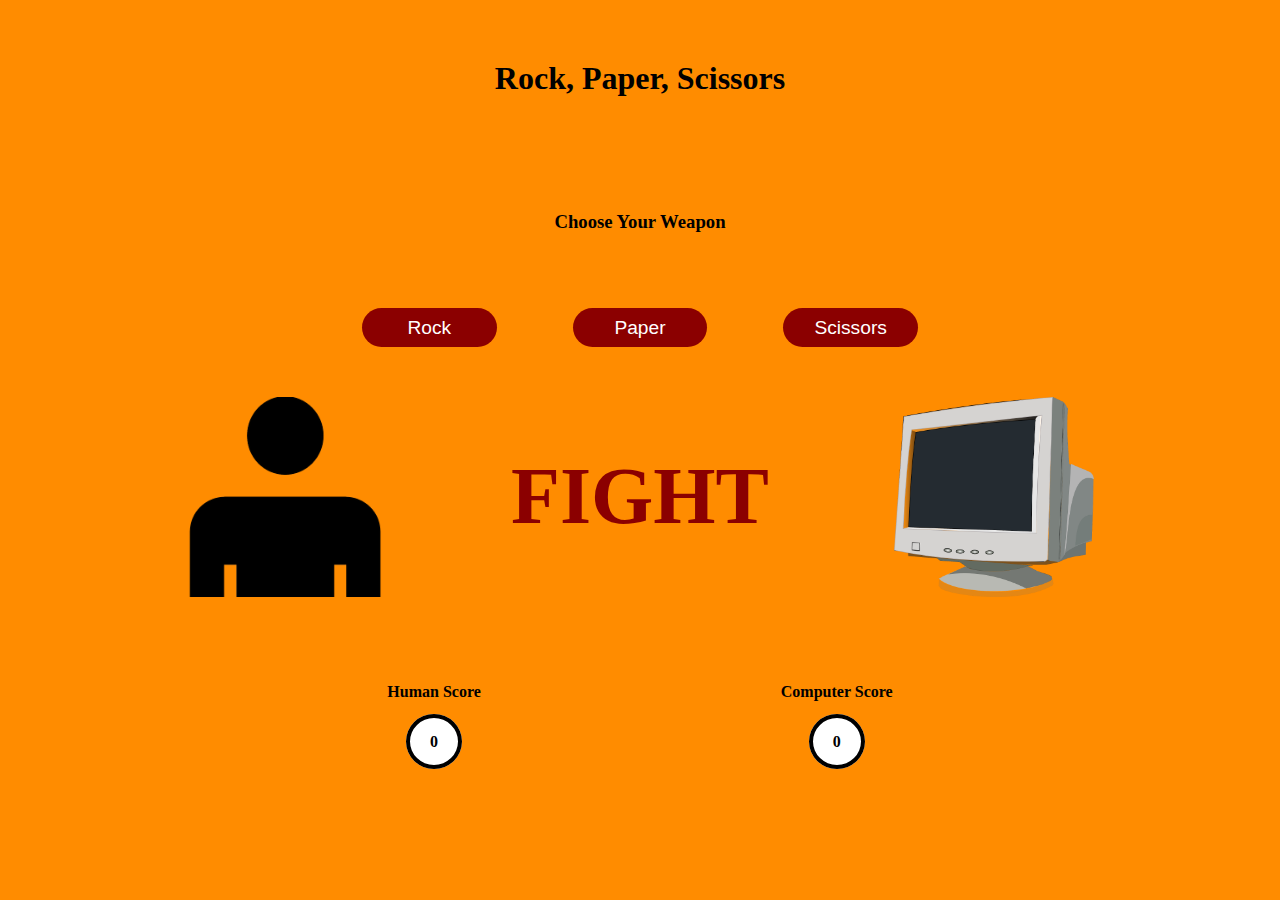
<file: index.html>
<!DOCTYPE html>
<html lang="en">
<head>
  <meta charset="UTF-8">
  <meta name="viewport" content="width=device-width, initial-scale=1.0">
  <title>Rock, Paper, Scissors</title>
  <link rel="stylesheet" href="style.css">
  <script src="script.js" defer></script>
</head>
<body class="body">

<h1 class="header">Rock, Paper, Scissors</h1>

<h3 class="subhead">Choose Your Weapon</h3>

<div class="choice">
  <button class="btn" id="rock">Rock</button>
  <button class="btn" id="paper">Paper</button>
  <button class="btn" id="scissors">Scissors</button>
</div>

<div class="hands">
  <img class="humanPick" id="humanPick" src="img/human.png" alt="">
  <h1 class="announcer"><span id="announcer"></span></h1>
  <img class="computerPick" id="computerPick" src="img/cpu.png" alt="">
</div>

<div class="scoreBoard">
  <div class="humanScore">
    <p>Human Score</p>
    <p><span class="score" id="hmnScore"></span></p>
  </div>

  <div class="cpuScore">
    <p>Computer Score</p>
    <p><span class="score" id="cpuScore"></span></p>
  </div>
</div>






<!-- <script>

let humanScore = 0;
let computerScore = 0;

function getHumanChoice() {
  let humanChoice = prompt("Rock, Paper, Scissors?");
  if (humanChoice == "rock"
    || humanChoice == "paper"
    || humanChoice == "scissors"
  ) {
    return(humanChoice);
  } else if (humanChoice == null) {
    console.log("Choose rock, paper or scissors");
    getHumanChoice();
  } else {
    console.log("Choose rock, paper or scissors");
    getHumanChoice();
  }
}

function getComputerChoice(computerChoice) {
  computerChoice = Math.floor(Math.random() * 3 +1);
  if (computerChoice < 2) {
    computerChoice = "rock";
  } else if (computerChoice > 2) {
    computerChoice = "paper";
  }else {
    computerChoice = "scissors";
  };

  return(computerChoice);
}


function playRound(humanChoice, computerChoice) {
  
  if (humanChoice == "rock" && computerChoice == "scissors"
    || humanChoice == "paper" && computerChoice == "rock"
    || humanChoice == "scissors" && computerChoice == "paper"){
      console.log(`Nice, ${humanChoice} beats ${computerChoice}. You Win.`);
      humanScore += 1;
      console.log(`Human: ${humanScore} || Computer: ${computerScore}`);
    } else if (humanChoice === computerChoice){
      console.log("Draw.");
    } else {
      console.log(`Damn, ${computerChoice} beats ${humanChoice}. You Lose. Loser.`);
      computerScore += 1;
      console.log(`Human: ${humanScore} || Computer: ${computerScore}`);
    }
}

function endGame() {
  if (humanScore == 3){
    console.log("You win the game!");
  } else if (computerScore == 3){
    console.log("You lost the game! Loser!");
  }
}

function playGame() {
  let humanChoice = getHumanChoice().toLowerCase();
  let computerChoice = getComputerChoice();
  playRound(humanChoice, computerChoice);
  if (humanScore == 3 || computerScore == 3 ) {
    endGame();
  } else {
    playGame();
  }
} -->

<!-- // playGame(); -->

</script>
  
</body>
</html>
</file>
<file: style.css>
.body{
  background-color: darkorange;
}

.header {
  display: flex;
  justify-content: center;
  align-items: center;
  font-family: Georgia, 'Times New Roman', Times, serif;
  height: 115px;
}

.subhead {
  display: flex;
  justify-content: center;
  margin: 75px;
}

.choice {
  display: flex;
  justify-content: space-around;
  margin-left: 25%;
  margin-right: 25%;
  margin-bottom: 25px;
}

.btn {
  display: block;
  color: white;
  background-color: darkred;
  border: none;
  width: 7em;
  height: 2em;
  border-radius: 20px;
  font-size: larger;
}

.hands {
  display: flex;
  justify-content: center;
  column-gap: 100px;
}

.scoreBoard {
  display: flex;
  flex-direction: row;
  justify-content: center;
  column-gap: 300px;
  margin: 45px 25px;
}

.humanScore {
  display: flex;
  flex-direction: column;
  align-items: center;
  font-weight: bolder;
}

.cpuScore {
  display: flex;
  flex-direction: column;
  align-items: center;
  font-weight: bolder;
}

.score {
  background-color: white;
  padding: 15px 20px;
  border: 4px solid;
  border-color: black;
  border-radius: 100%;
  font-weight: bolder;
}

.humanPick {
  width: 200px;
  height: 200px;
  margin: 25px;
}

.computerPick {
  width: 200px;
  height: 200px;
  margin: 25px;
}

.announcer {
  display: flex;
  justify-content: center;
  align-items: center;
  font-size: 80px;
  color: darkred;
}
</file>
